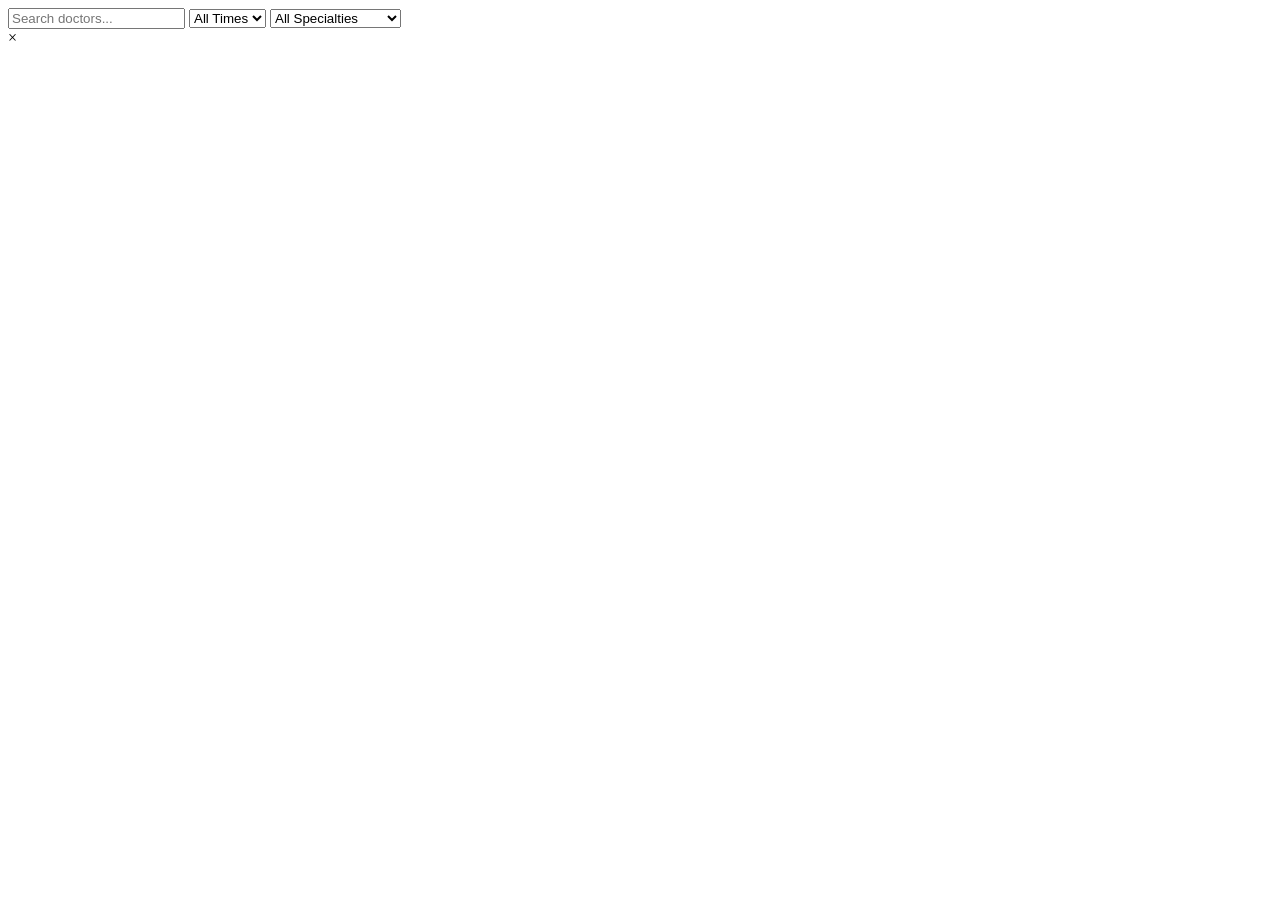
<file: app/src/main/resources/templates/admin/adminDashboard.html>
<!-- adminDashboard.html -->

<!-- ============================================================
     File: adminDashboard.html

     Description:
     Admin Dashboard page for the Smart Clinic Management System.

     Purpose:
     - Displays all doctor information.
     - Provides search functionality.
     - Allows filtering by time and specialty.
     - Loads reusable header and footer dynamically.
     - Displays doctor details using dynamic cards.
     - Uses a modal for viewing/editing additional information.
============================================================= -->

<!DOCTYPE html>
<html lang="en" xmlns:th="http://www.thymeleaf.org">

<head>

    <!-- ========================================================
         Basic Page Metadata
    ========================================================= -->

    <!-- Character encoding for universal text support -->
    <meta charset="UTF-8">

    <!-- Responsive viewport for mobile and desktop devices -->
    <meta name="viewport" content="width=device-width, initial-scale=1.0">

    <!-- Browser tab icon -->
    <link rel="icon"
          type="image/png"
          th:href="@{/assets/images/logo/logo.png}">

    <!-- Browser page title -->
    <title>Admin Dashboard</title>


    <!-- ========================================================
         CSS Stylesheets
    ========================================================= -->

    <!-- Dashboard-specific styling -->
    <link rel="stylesheet"
          th:href="@{/css/adminDashboard.css}">

    <!-- Global styles used throughout the application -->
    <link rel="stylesheet"
          th:href="@{/css/style.css}">


    <!-- ========================================================
         Global JavaScript Files
         Loaded with defer to avoid blocking page rendering.
    ========================================================= -->

    <!-- Handles common rendering functions -->
    <script th:src="@{/js/render.js}" defer></script>

    <!-- Utility/helper functions -->
    <script th:src="@{/js/util.js}" defer></script>

    <!-- Dynamically inserts the website header -->
    <script th:src="@{/js/header.js}" defer></script>

    <!-- Dynamically inserts the website footer -->
    <script th:src="@{/js/footer.js}" defer></script>

</head>

<!-- ============================================================
     Body
     renderContent() executes once the page finishes loading.
============================================================= -->
<body onload="renderContent()">

    <!-- Main page container -->
    <div class="container">

        <!-- Wrapper for consistent spacing and alignment -->
        <div class="wrapper">

            <!-- ================================================
                 Dynamic Header
                 Content inserted through JavaScript.
            ================================================= -->
            <div id="header"></div>


            <!-- ================================================
                 Main Dashboard Section
            ================================================= -->
            <main class="main-content">

                <!-- ============================================
                     Search and Filter Controls
                ============================================= -->
                <section class="dashboard-controls">

                    <!-- Search doctors by name or keyword -->
                    <input
                        type="text"
                        id="searchBar"
                        placeholder="Search doctors...">

                    <!-- Filter doctors by available session -->
                    <select id="timeFilter">
                        <option value="">All Times</option>
                        <option value="AM">AM</option>
                        <option value="PM">PM</option>
                    </select>

                    <!-- Filter doctors by medical specialty -->
                    <select id="specialtyFilter">
                        <option value="">All Specialties</option>
                        <option value="Cardiologist">Cardiologist</option>
                        <option value="Dentist">Dentist</option>
                        <option value="Dermatologist">Dermatologist</option>
                        <option value="Neurologist">Neurologist</option>
                        <option value="Orthopedic">Orthopedic</option>
                        <option value="Pediatrician">Pediatrician</option>
                        <option value="Psychiatrist">Psychiatrist</option>
                        <option value="General Physician">General Physician</option>
                    </select>

                </section>


                <!-- ============================================
                     Dynamic Doctor Cards
                     JavaScript injects doctor information here.
                ============================================= -->
                <div id="content"></div>

            </main>


            <!-- ================================================
                 Dynamic Footer
                 Loaded through JavaScript.
            ================================================= -->
            <div id="footer"></div>

        </div>

    </div>


    <!-- ========================================================
         Modal Window
         Used for displaying detailed doctor information,
         forms, or other popup content.
    ========================================================= -->
    <div id="modal" class="modal">

        <div class="modal-content">

            <!-- Close button -->
            <span class="close">&times;</span>

            <!-- Dynamic modal body -->
            <div id="modal-body"></div>

        </div>

    </div>


    <!-- ========================================================
         Page-Specific JavaScript Modules
    ========================================================= -->

    <!-- Handles dashboard functionality -->
    <script type="module"
            th:src="@{/js/adminDashboard.js}"
            defer></script>

    <!-- Creates and renders doctor cards -->
    <script type="module"
            th:src="@{/js/doctorCard.js}"
            defer></script>

</body>

</html>
</file>
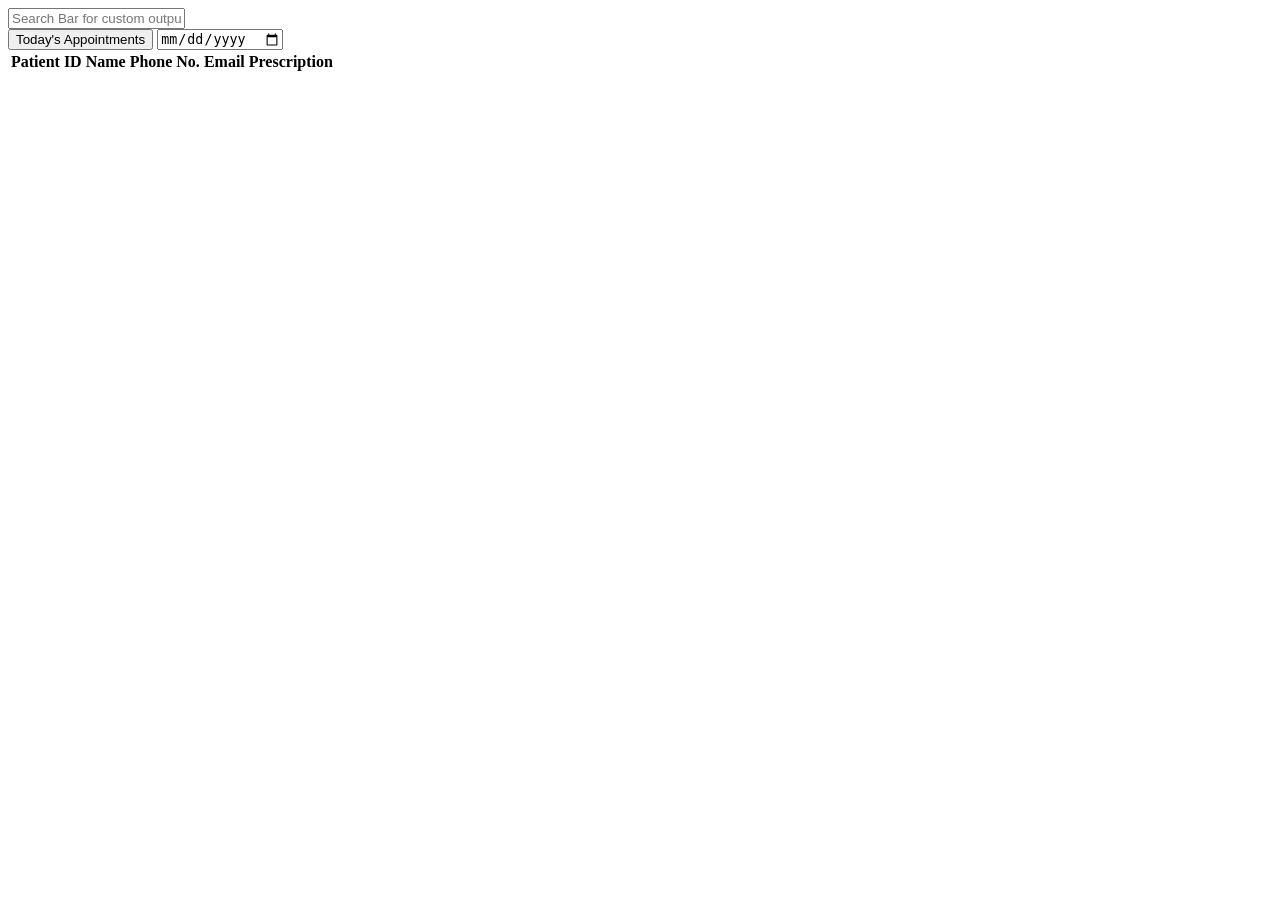
<file: app/src/main/resources/templates/doctor/doctorDashboard.html>
<!-- ==========================================================
     File: doctorDashboard.html
     Purpose:
     Displays the Doctor Dashboard interface where doctors can
     search patients, filter appointments, and access patient
     prescriptions.
========================================================== -->

<!DOCTYPE html>
<html lang="en" xmlns:th="http://www.thymeleaf.org">

<head>

    <!-- ======================================================
         Character Encoding
         Ensures proper rendering of all characters and symbols.
    ======================================================= -->
    <meta charset="UTF-8">

    <!-- ======================================================
         Favicon
         Displays the application logo in the browser tab.
    ======================================================= -->
    <link rel="icon"
          type="image/png"
          th:href="@{/assets/images/logo/logo.png}" />

    <!-- ======================================================
         Page Title
         Appears in the browser tab.
    ======================================================= -->
    <title>Doctor Dashboard</title>

    <!-- ======================================================
         CSS Stylesheets

         1. adminDashboard.css
            - Shared dashboard layout and components.

         2. doctorDashboard.css
            - Doctor-specific styling.

         3. style.css
            - Common styles used throughout the application.
    ======================================================= -->
    <link rel="stylesheet" th:href="@{/css/adminDashboard.css}">
    <link rel="stylesheet" th:href="@{/css/doctorDashboard.css}">
    <link rel="stylesheet" th:href="@{/css/style.css}">

    <!-- ======================================================
         JavaScript Files

         defer
         -----
         Loads scripts after HTML parsing to improve performance.

         render.js
         - Handles common rendering functionality.

         util.js
         - Contains reusable helper functions.

         header.js
         - Dynamically loads the header.

         footer.js
         - Dynamically loads the footer.

         doctorDashboard.js
         - Contains Doctor Dashboard functionality.
         - Loaded as a JavaScript module.
    ======================================================= -->
    <script th:src="@{/js/render.js}" defer></script>
    <script th:src="@{/js/util.js}" defer></script>
    <script th:src="@{/js/header.js}" defer></script>
    <script th:src="@{/js/footer.js}" defer></script>
    <script type="module"
            th:src="@{/js/doctorDashboard.js}"
            defer></script>

</head>

<!-- ==========================================================
     Body

     onload="renderContent()"
     ------------------------
     Calls the renderContent() function after the page finishes
     loading.
========================================================== -->
<body onload="renderContent()">

    <!-- ======================================================
         Main Container

         Wraps the complete Doctor Dashboard.
    ======================================================= -->
    <div class="container">

        <!-- ==================================================
             Wrapper

             Organizes the page structure.
        =================================================== -->
        <div class="wrapper">

            <!-- ==============================================
                 Header Placeholder

                 Header content is inserted dynamically using
                 JavaScript.
            =============================================== -->
            <div id="header"></div>

            <!-- ==============================================
                 Main Content Area

                 Contains all dashboard components.
            =============================================== -->
            <div class="main-content">

                <!-- ==========================================
                     Search Section

                     Allows doctors to search patients,
                     appointments, or other custom data.
                =========================================== -->
                <input
                    type="text"
                    id="searchBar"
                    class="searchBar"
                    placeholder="Search Bar for custom output"
                />

                <!-- ==========================================
                     Filter Controls

                     todayButton
                     -----------
                     Displays today's appointments.

                     datePicker
                     ----------
                     Filters appointments by selected date.
                =========================================== -->
                <div class="filter-container">

                    <button id="todayButton">
                        Today's Appointments
                    </button>

                    <input
                        type="date"
                        id="datePicker"
                    />

                </div>

                <!-- ==========================================
                     Patient Table

                     Displays patient information and allows
                     doctors to access prescriptions.

                     Columns:
                     - Patient ID
                     - Name
                     - Phone Number
                     - Email
                     - Prescription
                =========================================== -->
                <table class="patient-table">

                    <thead>
                        <tr>
                            <th>Patient ID</th>
                            <th>Name</th>
                            <th>Phone No.</th>
                            <th>Email</th>
                            <th>Prescription</th>
                        </tr>
                    </thead>

                    <!-- ======================================
                         Dynamic Table Body

                         Patient records are inserted here
                         using JavaScript.
                    ======================================= -->
                    <tbody id="patientTableBody">
                    </tbody>

                </table>

            </div>

            <!-- ==============================================
                 Footer Placeholder

                 Footer is loaded dynamically using JavaScript.
            =============================================== -->
            <div id="footer"></div>

        </div>
        <!-- End Wrapper -->

    </div>
    <!-- End Container -->

</body>

</html>
</file>
